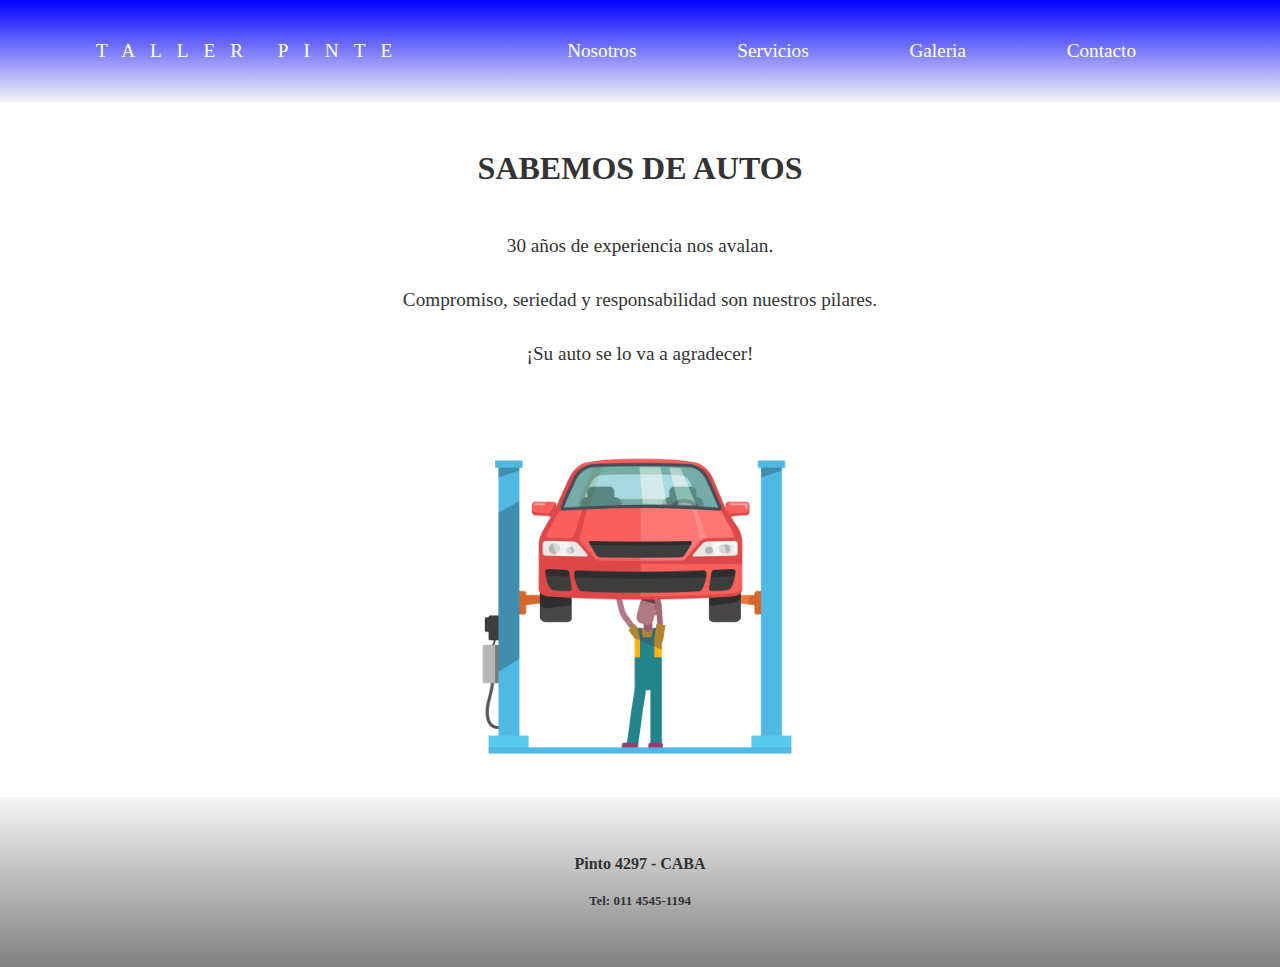
<file: index.html>
<!DOCTYPE html>
<html lang="es">
<head>
    <meta charset="UTF-8">
    <meta http-equiv="X-UA-Compatible" content="IE=edge">
    <meta name="viewport" content="width=device-width, initial-scale=1.0">
    <meta name="description" content="Sitio web sobre taller de autos Pinte ubicado en el barrio de Saavedra, Capital Federal. Mecánica integral del automovil">
    <meta name="keywords" content="taller de autos, mecánica del automovil, taller de autos en Capital Federal, taller, auto, reparar">

    <link rel="stylesheet" href="css/main.css">

    <title>Taller Pinte</title>
</head>

<body>

<div class="contenedor">

    <!--Barra superior con logo y menú-->

    <header class="header">
        <div class="container logo-nav-container">
        <a href="#" class="logo">TALLER PINTE</a>
            <nav class="navegation">
                <ul>
                    <li><a href="pages/nosotros.html">Nosotros</a></li>
                    <li><a href="pages/servicios.html">Servicios</a></li>
                    <li><a href="pages/galeria.html">Galeria</a></li>
                    <li><a href="pages/contacto.html">Contacto</a></li>

                </ul>
            </nav>
        </div>
    </header> 

    <!--Cuerpo principal de la web-->

    <main class="mainIndex"> 

            <h1>SABEMOS DE AUTOS</h1>

                <p class="mainP">30 años de experiencia nos avalan.</p> <p class="mainP">Compromiso, seriedad y responsabilidad son nuestros pilares.</p> <p class="mainP"> ¡Su auto se lo va a agradecer!</p>

            
        <!--Agrego un aside por si tengo que usar grid-->

            <aside class="imgAuto">

                <img src="img/268.jpg" alt="">

            </aside>

    </main>


    <!--Footer-->

    <footer class="footer"> 
        <div class="container">
            
            <h2> Pinto 4297 - CABA </h2> 
            
            <h3> Tel: 011 4545-1194 </h3>

        </div>
    </footer>

    <!--Bundle de Bootstrap-->
    <script src="https://cdn.jsdelivr.net/npm/bootstrap@5.1.3/dist/js/bootstrap.bundle.min.js" integrity="sha384-ka7Sk0Gln4gmtz2MlQnikT1wXgYsOg+OMhuP+IlRH9sENBO0LRn5q+8nbTov4+1p" crossorigin="anonymous">
    </script>

</div>
</body>
</html>
</file>
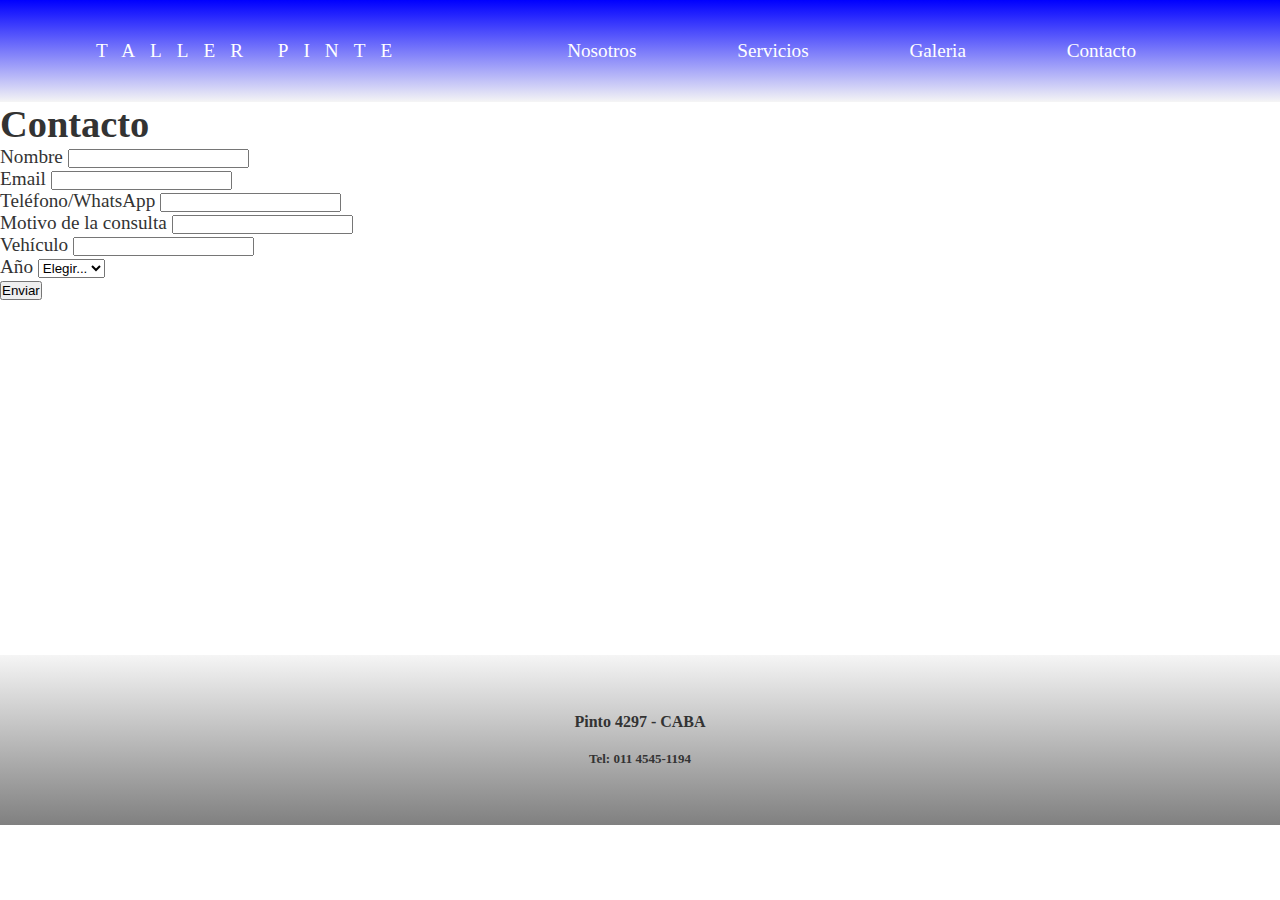
<file: pages/contacto.html>
<!DOCTYPE html>
<html lang="en">
<head>
    <meta charset="UTF-8">
    <meta http-equiv="X-UA-Compatible" content="IE=edge">
    <meta name="viewport" content="width=device-width, initial-scale=1.0">
    <meta name="description" content="Pongase en contacto con nosotros. Realice todas las consultas necesarias para reparar su vehículo. Taller de autos Pinte responderá a la brevedad.">
    <meta name="keywords" content="Contacto de taller, teléfono de taller de autos, taller de autos, mecánica del automovil, taller de autos en Capital Federal, taller, auto, reparar, mecánica general, electricidad del automovil, tren delantero, cambio de aceite y filtros, arranques">
    
    <!--Links de Bootstrap-->

    <link href="https://cdn.jsdelivr.net/npm/bootstrap@5.1.3/dist/css/bootstrap.min.css" rel="stylesheet" integrity="sha384-1BmE4kWBq78iYhFldvKuhfTAU6auU8tT94WrHftjDbrCEXSU1oBoqyl2QvZ6jIW3" crossorigin="anonymous"
    />

    <link rel="stylesheet" href="../css/main.css">
    
    <title>Contacto - Taller Pinte</title>

</head>

<body>
    
   
    <header class="header">
        <div class="container logo-nav-container">
            <a href="../index.html" class="logo">TALLER PINTE</a>
            <nav class="navegation">
                <ul>
                    <li><a href="nosotros.html">Nosotros</a></li>
                    <li><a href="servicios.html">Servicios</a></li>
                    <li><a href="galeria.html">Galeria</a></li>
                    <li><a href="#.html">Contacto</a></li>
    
                </ul>
            </nav>
        </div>
    </header>     

            
    <!--Formulario-->

    <section class="container-fluid mb-5">
        <h1 class="text-center mt-5 mb-5">Contacto</h1>
        <div class="row">
        <article class="col-md-6">
            <form class="row g-3">
                <div class="col-md-6">
                  <label for="inputEmail4" class="form-label">Nombre</label>
                  <input type="email" class="form-control" id="inputEmail4">
                </div>
                <div class="col-md-6">
                  <label for="inputPassword4" class="form-label">Email</label>
                  <input type="password" class="form-control" id="inputPassword4">
                </div>
                <div class="col-12">
                  <label for="inputAddress" class="form-label">Teléfono/WhatsApp</label>
                  <input type="text" class="form-control" id="inputAddress" placeholder="">
                </div>
                <div class="col-12">
                  <label for="inputAddress2" class="form-label">Motivo de la consulta</label>
                  <input type="text" class="form-control" id="inputAddress2" placeholder="">
                </div>
                <div class="col-md-6">
                  <label for="inputCity" class="form-label">Vehículo</label>
                  <input type="text" class="form-control" id="inputCity">
                </div>
                <div class="col-md-4">
                  <label for="inputState" class="form-label">Año</label>
                  <select id="inputState" class="form-select">
                    <option selected>Elegir...</option>
                    <option>...</option>
                  </select>
                </div>
                
                <div class="col-12">
                  <button type="submit" class="btn btn-primary">Enviar</button>
                </div>
              </form>
        </article>

        <!--Mapa-->

        <article class="col-md-6">

          <iframe src="https://www.google.com/maps/embed?pb=!1m18!1m12!1m3!1d3286.279363173907!2d-58.48277866626501!3d-34.54648147669055!2m3!1f0!2f0!3f0!3m2!1i1024!2i768!4f13.1!3m3!1m2!1s0x95bcb6966d086665%3A0xe6063025f0886ffc!2sTaller%20Pinte!5e0!3m2!1ses!2sar!4v1650299057634!5m2!1ses!2sar" 
          width=100%
          height="350" 
          style="border:0;" 
          allowfullscreen="" 
          loading="lazy">
    </iframe>  
    </article>
    </div>
    </section>

        <footer class="footer"> 
            <div class="container">
                
                <h2> Pinto 4297 - CABA </h2> 
                <h3> Tel: 011 4545-1194 </h3>
    
            </div>
        </footer>

            <!--Bundle de Bootstrap-->
    <script src="https://cdn.jsdelivr.net/npm/bootstrap@5.1.3/dist/js/bootstrap.bundle.min.js" integrity="sha384-ka7Sk0Gln4gmtz2MlQnikT1wXgYsOg+OMhuP+IlRH9sENBO0LRn5q+8nbTov4+1p" crossorigin="anonymous">
    </script>
    
</body>
</html>
</file>
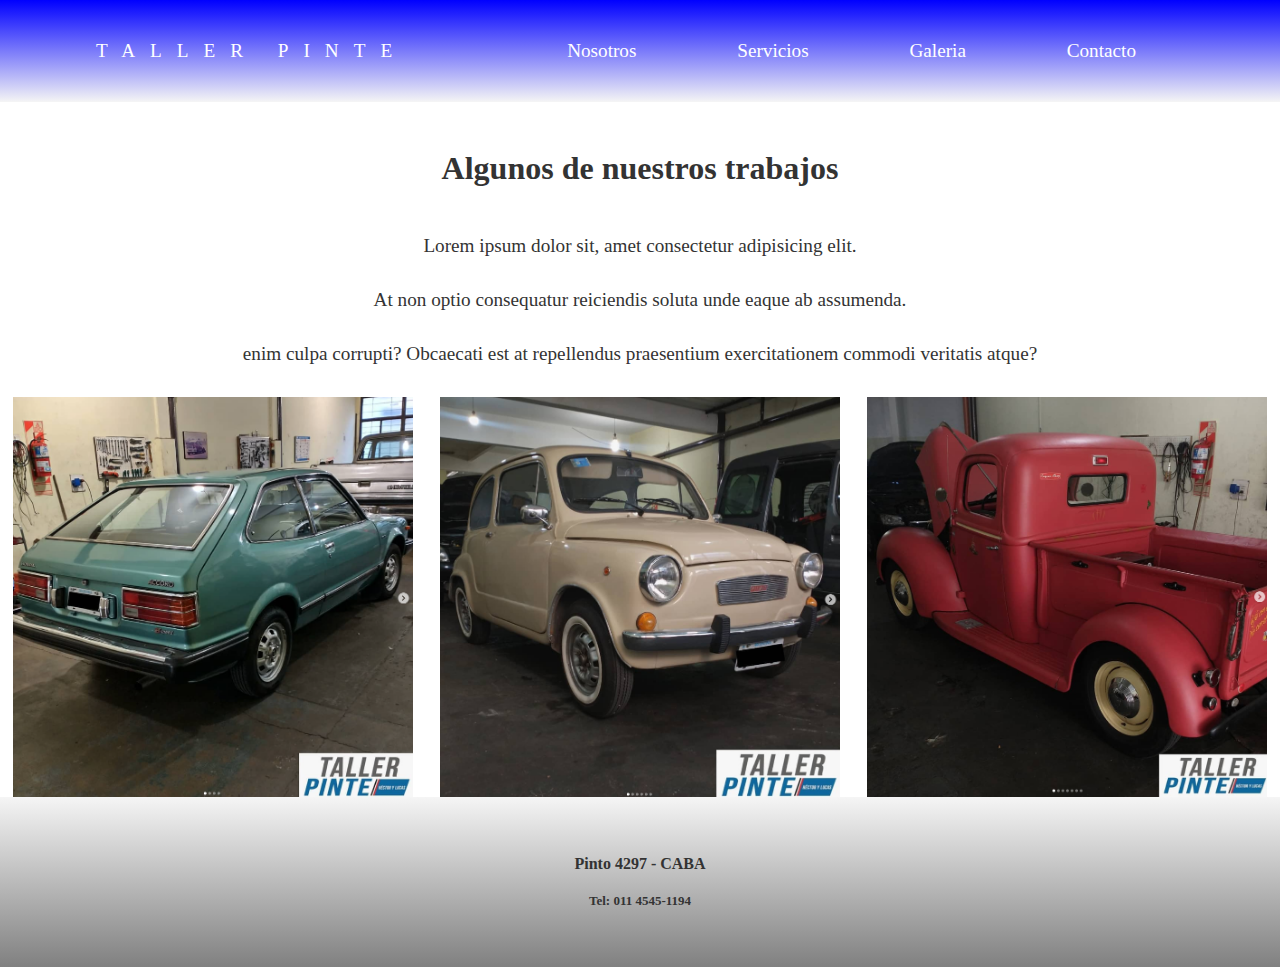
<file: pages/galeria.html>
<!DOCTYPE html>
<html lang="en">
<head>
    <meta charset="UTF-8">
    <meta http-equiv="X-UA-Compatible" content="IE=edge">
    <meta name="viewport" content="width=device-width, initial-scale=1.0">
    <meta name="description" content="Imágenes de algunos de nuestros trabajos más importantes. Fotos del taller de autos con los trabajos de mecánica realizados.">
    <meta name="keywords" content="fotos de autos, taller de autos, mecánica del automovil, taller de autos en Capital Federal, taller, auto, reparar, mecánica general, electricidad del automovil, tren delantero, cambio de aceite y filtros, arranques">

       <!--Links de Bootstrap-->
       <link href="https://cdn.jsdelivr.net/npm/bootstrap@5.1.3/dist/css/bootstrap.min.css" rel="stylesheet" integrity="sha384-1BmE4kWBq78iYhFldvKuhfTAU6auU8tT94WrHftjDbrCEXSU1oBoqyl2QvZ6jIW3" crossorigin="anonymous"
       />

        <!--Links de CSS-->
    <link rel="stylesheet" href="../css/main.css">

    <title>Galeria - Taller Pinte</title>
</head>

<body>
    

    <header class="header">
        <div class="container logo-nav-container">
            <a href="../index.html" class="logo">TALLER PINTE</a>
            <nav class="navegation">
                <ul>
                    <li><a href="nosotros.html">Nosotros</a></li>
                    <li><a href="servicios.html">Servicios</a></li>
                    <li><a href="#.html">Galeria</a></li>
                    <li><a href="contacto.html">Contacto</a></li>
    
                </ul>
            </nav>
        </div>
    </header> 

        
    <main class="mainIndex"> 

        <div> 
    
            <h1>Algunos de nuestros trabajos</h1>
    
                    <p class="mainP">Lorem ipsum dolor sit, amet consectetur adipisicing elit. </p> <p class="mainP">At non optio consequatur reiciendis soluta unde eaque ab assumenda. </p> <p class="mainP">enim culpa corrupti? Obcaecati est at repellendus praesentium exercitationem commodi veritatis atque?</p>
    
                
            <!--Agrego un aside por si tengo que usar grid-->
    
                <aside class="imgAuto">
    
                    <img src="../img/galeria9.png" alt="">
                    <img src="../img/galeria6.png" alt="">
                    <img src="../img/galeria12.png" alt="">
    
                </aside>
        </div>
    
        </main>
    
    
        <!--Footer-->
    
        <footer class="footer"> 
            <div class="container">
                
                <h2> Pinto 4297 - CABA </h2> 
                
                <h3> Tel: 011 4545-1194 </h3>
    
            </div>
        </footer>

            <!--Bundle de Bootstrap-->
    <script src="https://cdn.jsdelivr.net/npm/bootstrap@5.1.3/dist/js/bootstrap.bundle.min.js" integrity="sha384-ka7Sk0Gln4gmtz2MlQnikT1wXgYsOg+OMhuP+IlRH9sENBO0LRn5q+8nbTov4+1p" crossorigin="anonymous">
    </script>
        
</body>
</html>
</file>
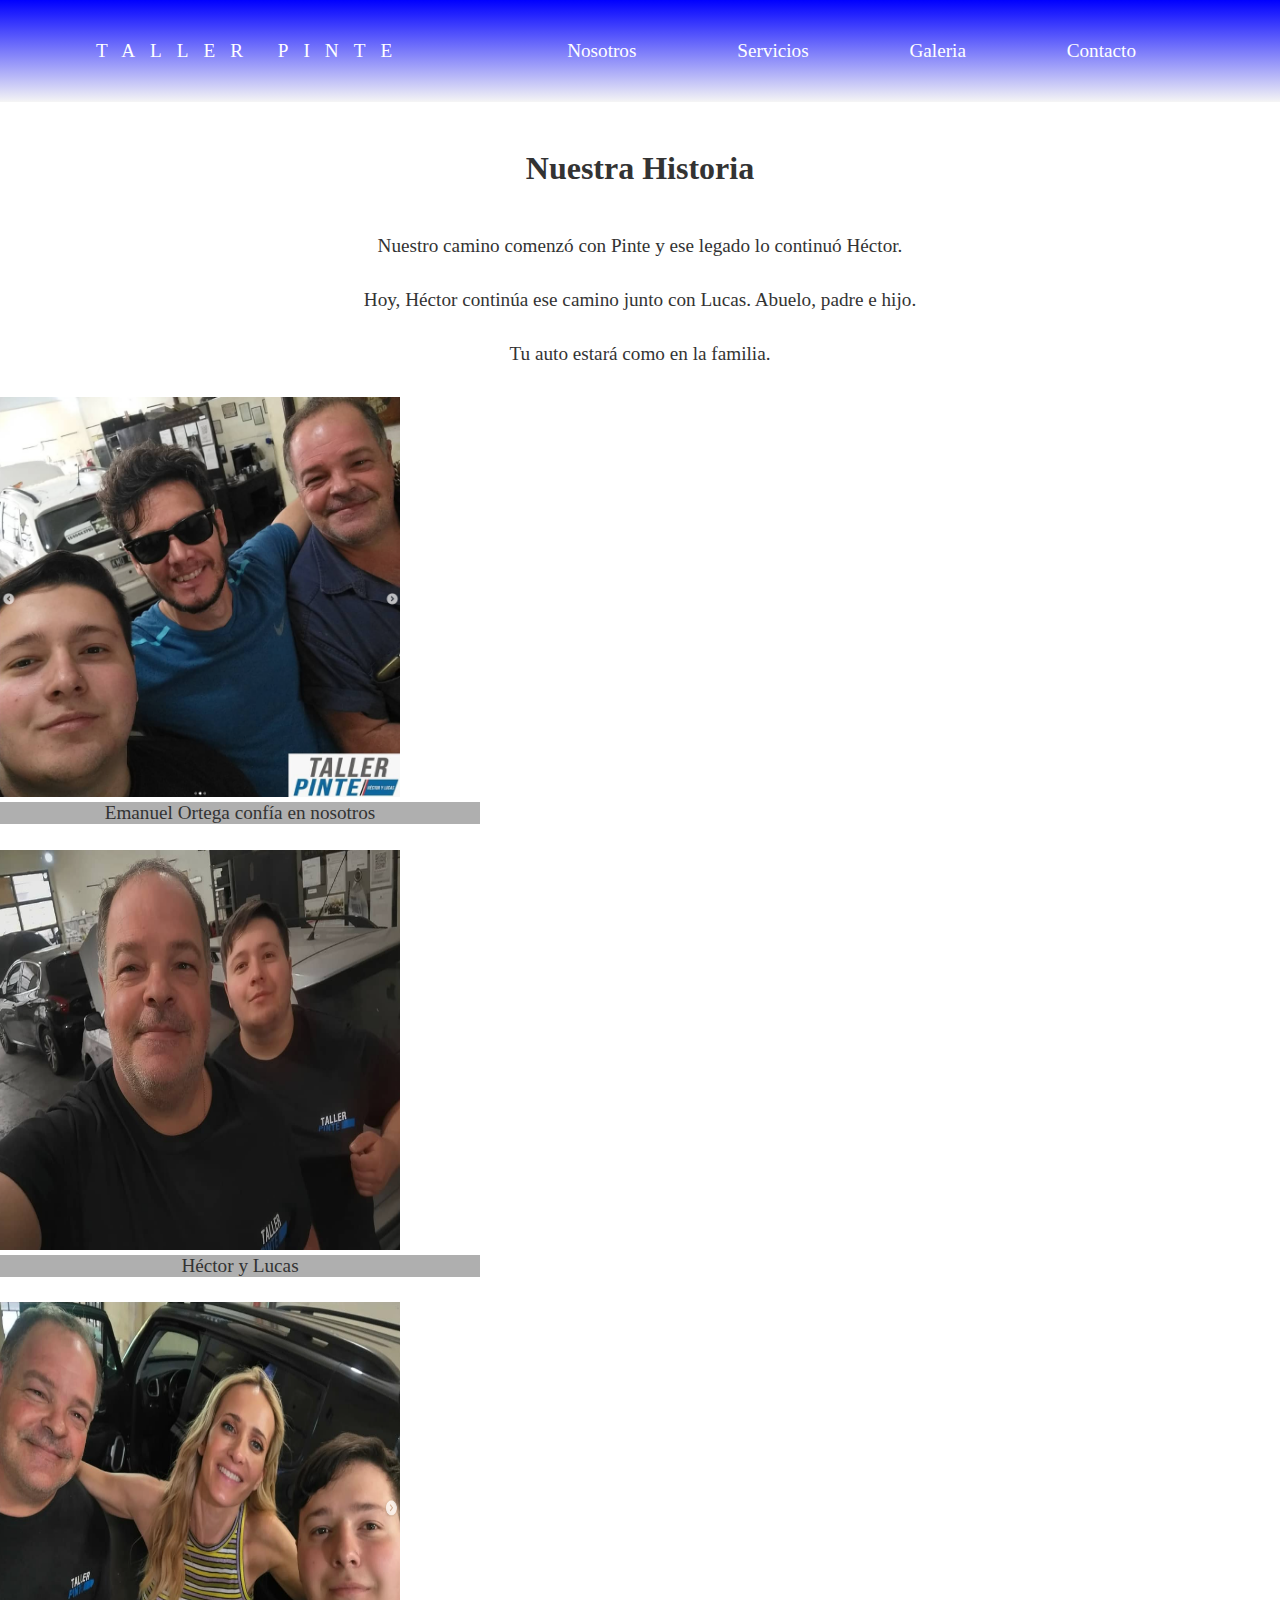
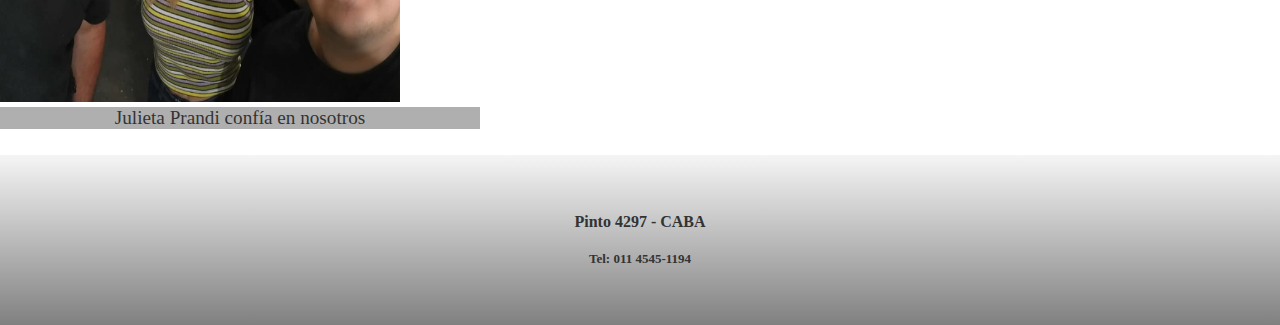
<file: pages/nosotros.html>
<!DOCTYPE html>
<html lang="es">
<head>
    <meta charset="UTF-8">
    <meta http-equiv="X-UA-Compatible" content="IE=edge">
    <meta name="viewport" content="width=device-width, initial-scale=1.0">
    <meta name="description" content="Somos un taller de autos familiar que tranajamos en la mecánica integral para vehículos.">
    <meta name="keywords" content="taller de autos, mecánica del automovil, taller de autos en Capital Federal, taller, auto, reparar, mecánica general, electricidad del automovil, tren delantero, cambio de aceite y filtros, arranques">

       <!--Links de Bootstrap-->
       <link href="https://cdn.jsdelivr.net/npm/bootstrap@5.1.3/dist/css/bootstrap.min.css" rel="stylesheet" integrity="sha384-1BmE4kWBq78iYhFldvKuhfTAU6auU8tT94WrHftjDbrCEXSU1oBoqyl2QvZ6jIW3" crossorigin="anonymous"
       />

    <link rel="stylesheet" href="../css/main.css">
    <title>Nosotros - Taller Pinte</title>
</head>

<body>
    

    <header class="header">
        <div class="container logo-nav-container">
            <a href="../index.html" class="logo">TALLER PINTE</a>
            <nav class="navegation">
                <ul>
                    <li><a href="#.html">Nosotros</a></li>
                    <li><a href="servicios.html">Servicios</a></li>
                    <li><a href="galeria.html">Galeria</a></li>
                    <li><a href="contacto.html">Contacto</a></li>
    
                </ul>
            </nav>
        </div>
    </header> 

    
    <main class="mainIndex"> 

        <div> 
    
            <h1>Nuestra Historia</h1>
    
               <p class="mainP">Nuestro camino comenzó con Pinte y ese legado lo continuó Héctor. </p> <p class="mainP">Hoy, Héctor continúa ese camino junto con Lucas. Abuelo, padre e hijo. </p>
               <p class="mainP">Tu auto estará como en la familia. </p>
       
        </div>
    
        </main>

         <!--Card-->

    <main class="container-fluid">

        <div class="row justify-content-around mb-5 text-center">

            <div class="card" style="width: 30rem;">
                <img src="../img/nosotros1.png" class="card-img-top" alt="...">
                <div class="card-body">
              <p class="card-text">Emanuel Ortega confía en nosotros</p>
                </div>
                </div>

                <div class="card" style="width: 30rem;">
                <img src="../img/nosotros2.png" class="card-img-top" alt="...">
                <div class="card-body">
              <p class="card-text">Héctor y Lucas</p>
                </div>
                </div>

                <div class="card" style="width: 30rem;">
                <img src="../img/nosotros3.png" class="card-img-top" alt="...">
                <div class="card-body">
              <p class="card-text">Julieta Prandi confía en nosotros</p>
                </div>
            </div>
        </div>
    </main>

    
        <!--Footer-->
    
        <footer class="footer"> 
            <div class="container">
                
                <h2> Pinto 4297 - CABA </h2> 
                
                <h3> Tel: 011 4545-1194 </h3>
    
            </div>
        </footer>

            <!--Bundle de Bootstrap-->
    <script src="https://cdn.jsdelivr.net/npm/bootstrap@5.1.3/dist/js/bootstrap.bundle.min.js" integrity="sha384-ka7Sk0Gln4gmtz2MlQnikT1wXgYsOg+OMhuP+IlRH9sENBO0LRn5q+8nbTov4+1p" crossorigin="anonymous">
    </script>
    
</body>
</html>
</file>
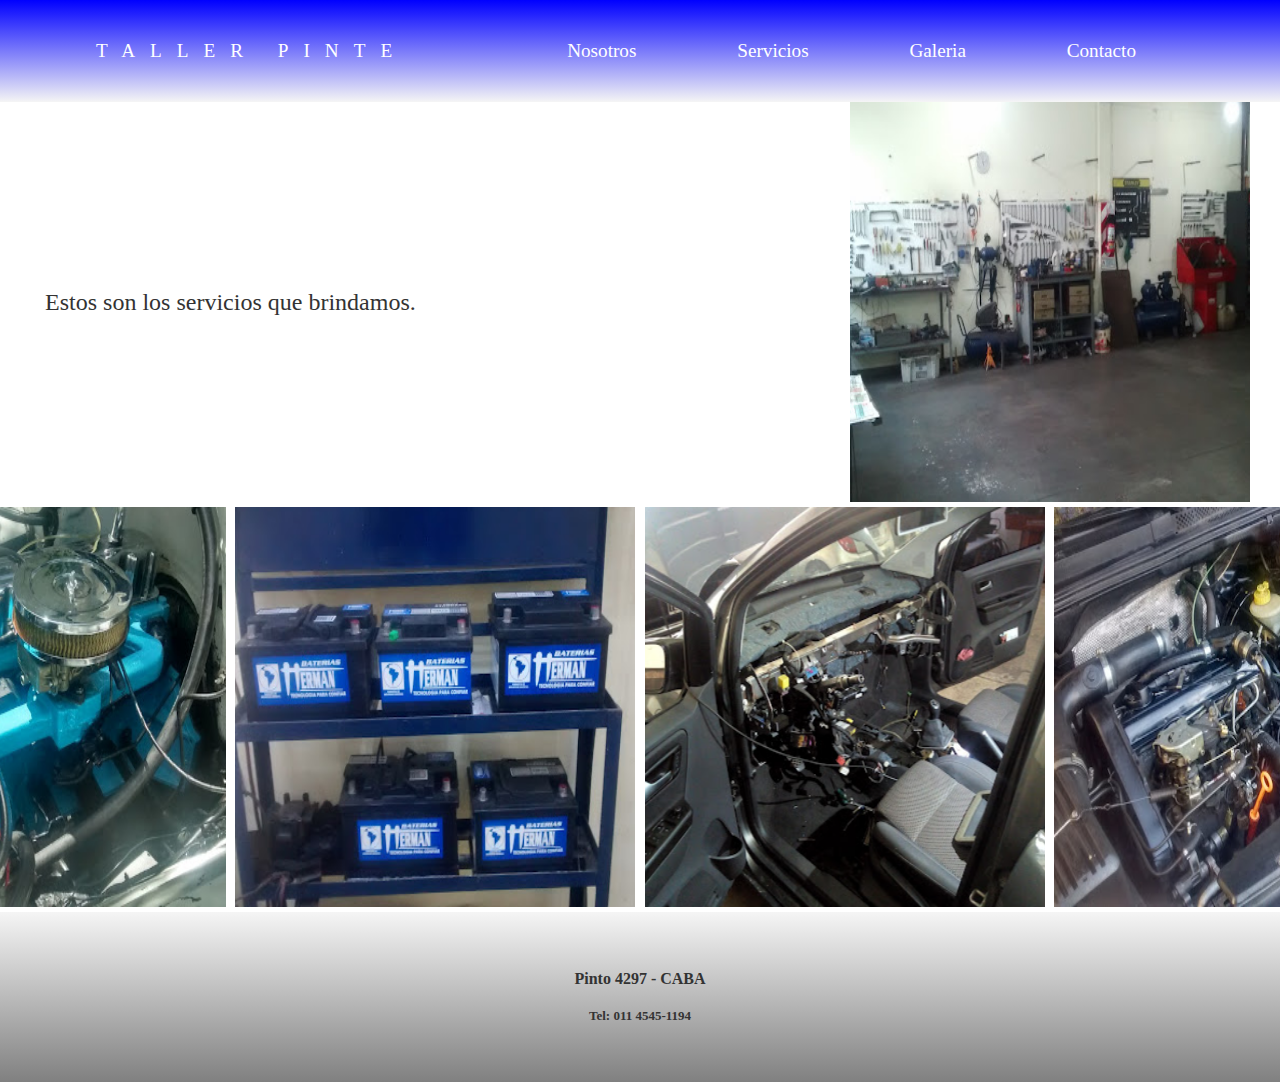
<file: pages/servicios.html>
<!DOCTYPE html>
<html lang="en">
<head>
    <meta charset="UTF-8">
    <meta http-equiv="X-UA-Compatible" content="IE=edge">
    <meta name="viewport" content="width=device-width, initial-scale=1.0">
    <meta name="description" content="Servicios que brindamos en Taller Pinte, mecánica integral para vehículos con taller en Capital Federal.">
    <meta name="keywords" content="taller de autos, mecánica del automovil, taller de autos en Capital Federal, taller, auto, reparar, mecánica general, electricidad del automovil, tren delantero, cambio de aceite y filtros, arranques">

       <!--Links de Bootstrap-->
       <link href="https://cdn.jsdelivr.net/npm/bootstrap@5.1.3/dist/css/bootstrap.min.css" rel="stylesheet" integrity="sha384-1BmE4kWBq78iYhFldvKuhfTAU6auU8tT94WrHftjDbrCEXSU1oBoqyl2QvZ6jIW3" crossorigin="anonymous"
       />

    <link rel="stylesheet" href="../css/main.css">
    <title>Servicios - Taller Pinte</title>
</head>

<body>

    <!--Barra nav-->

    <header class="header">
        <div class="container logo-nav-container">
            <a href="../index.html" class="logo">TALLER PINTE</a>
            <nav class="navegation">
                <ul>
                    <li><a href="nosotros.html">Nosotros</a></li>
                    <li><a href="#.html">Servicios</a></li>
                    <li><a href="galeria.html">Galeria</a></li>
                    <li><a href="contacto.html">Contacto</a></li>
    
                </ul>
            </nav>
        </div>
    </header>
  
    <!--Cuerpo principal de la web-->

<div class="contenedorServicio">

  
    <main class="mainServicio"> 

    <p class="mainS">
        
        Estos son los <span>servicios</span> que brindamos.  

    </p>
    
    <section class="sectionNosotros"><img src="../img/taller1.png">
    
    </section>
    
    <div class="imagen1"><img src="../img/motor1.png">
    
    </div>
    
    <div class="imagen2"><img src="../img/bat1.png">
    
    </div>
    
    <div class="imagen3"><img src="../img/elec1.png">
    
    </div>
    
    <div class="imagen4"><img src="../img/mec1.png">

    </div>

</div>

    </main>


    <!--Footer-->

    <footer class="footer"> 
        <div class="container">
            
            <h2> Pinto 4297 - CABA </h2> 
            
            <h3> Tel: 011 4545-1194 </h3>

        </div>

    </footer>

        <!--Bundle de Bootstrap-->
        <script src="https://cdn.jsdelivr.net/npm/bootstrap@5.1.3/dist/js/bootstrap.bundle.min.js" integrity="sha384-ka7Sk0Gln4gmtz2MlQnikT1wXgYsOg+OMhuP+IlRH9sENBO0LRn5q+8nbTov4+1p" crossorigin="anonymous">
        </script>

</body>
</html>
</file>
<file: css/main.css>
* {
  margin: 0;
  padding: 0;
  box-sizing: border-box; }

body {
  font-family: Georgia, times, serif;
  color: #333333;
  font-size: 1.2rem;
  margin: 0;
  position: relative;
  min-height: 100vh; }

p {
  margin-bottom: 1.6rem;
  text-align: center; }

.container {
  width: 85%;
  max-width: auto;
  margin: 0 auto; }

.header {
  background-image: linear-gradient(to bottom, blue, whitesmoke);
  padding: 2rem 0; }

.header a {
  color: white;
  text-decoration: none; }

.logo-nav-container {
  display: flex;
  justify-content: space-between;
  align-items: center; }

.logo {
  letter-spacing: 15px;
  font-size: 1.2rem;
  text-align: center; }

.navegation ul {
  margin: 0;
  padding: 0;
  list-style: none; }
  .navegation ul li {
    display: inline-block; }
    .navegation ul li:hover {
      background-color: rgba(128, 128, 128, 0.63);
      transform: scale(1.1); }
  .navegation ul a {
    display: block;
    padding: 0.5rem 3rem; }

.mainIndex {
  justify-content: center; }
  .mainIndex h1 {
    font-size: 2rem;
    margin: 2rem;
    padding: 1rem;
    text-align: center; }
  .mainIndex .mainP {
    text-align: center;
    margin: 2rem; }

.imgAuto {
  display: flex;
  justify-content: space-around;
  text-align: center; }

img {
  width: 400px;
  height: 400px; }

.contenedor, .contenedorServicio {
  height: 90vh; }

footer {
  background-image: linear-gradient(to top, grey, whitesmoke);
  text-align: center;
  padding: 3rem 0; }
  footer h2 {
    font-size: medium;
    padding: 10px;
    text-align: center; }
  footer h3 {
    font-size: small;
    padding: 10px;
    text-align: center; }

.navegation ul li:hover {
  background-color: rgba(128, 128, 128, 0.63);
  transform: scale(1.1); }

.mainServicio {
  height: 80vh;
  display: grid;
  grid-template-areas: "mainS mainS" "imagen1 imagen2" "imagen3 imagen4";
  justify-content: center;
  margin: auto; }

.sectionNosotros {
  display: none; }

.mainS {
  text-align: center;
  grid-area: mainS;
  margin: auto; }

.imagen1 {
  grid-area: imagen1;
  margin: 0.3rem; }

.imagen2 {
  grid-area: imagen2;
  margin: 0.3rem; }

.imagen3 {
  grid-area: imagen3;
  margin: 0.3rem; }

.imagen4 {
  grid-area: imagen4;
  margin: 0.3rem; }

@media only screen and (min-width: 600px) {
  .mainServicio {
    height: 80vh;
    display: grid;
    grid-template-areas: "mainS mainS img img" "imagen1 imagen2 imagen3 imagen4";
    justify-content: center;
    margin: auto; }
  .sectionNosotros {
    display: block;
    grid-area: img;
    display: flex;
    justify-content: center;
    align-items: center;
    margin: auto; }
  .mainS {
    font-size: 1.5rem;
    margin: auto; } }

.card-body {
  background-color: rgba(128, 128, 128, 0.63); }
</file>
